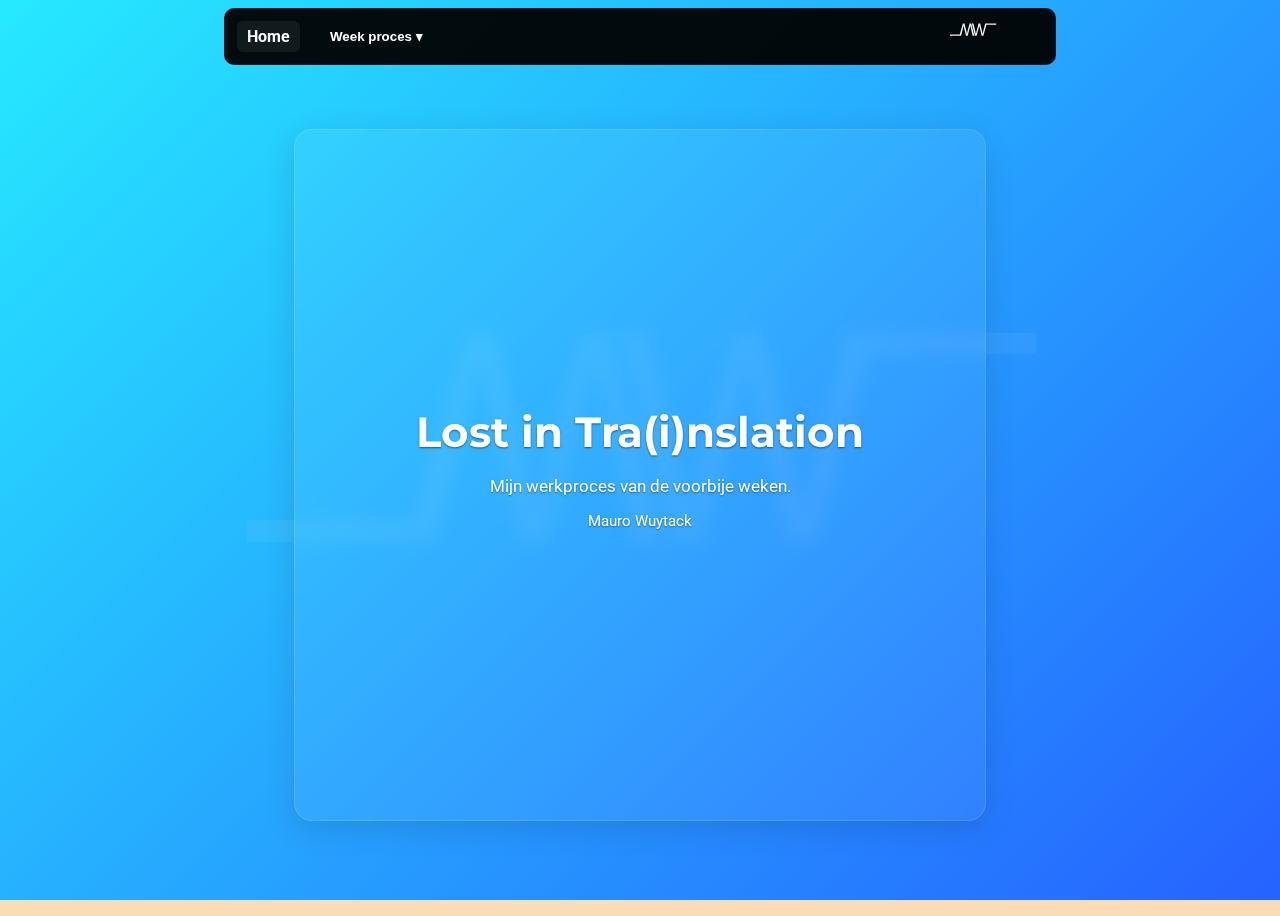
<file: index.html>
<!DOCTYPE html>
<html lang="en">
<head>
    <meta charset="UTF-8">
    <meta name="viewport" content="width=device-width, initial-scale=1.0">
    <title>Lost in Tra(i)nslation</title>

    <!-- Link to your CSS file -->
    <link rel="stylesheet" href="assets/styles.css">
    <link rel="stylesheet" href="assets/flexboxes.css">
    <link rel="stylesheet" href="assets/nav.css">
    <link rel="stylesheet" href="assets/typography.css">
</head>
<body>
    <div class="container">
        <header class="site-header" id="siteHeader" aria-label="Site header">
            <div class="header-left">
                <a class="home-link" href="index.html">Home</a>
                <!-- Week proces dropdown trigger in header -->
                <div class="header-weeks" aria-label="Week proces menu">
                    <button class="weeks-trigger" aria-expanded="false" aria-haspopup="menu" aria-controls="headerWeekMenu">Week proces ▾</button>
                    <div id="headerWeekMenu" class="header-week-menu" role="menu" aria-hidden="true">
                        <a class="week-button" role="menuitem" href="week1.html">Week 1</a>
                        <a class="week-button" role="menuitem" href="week2.html">Week 2</a>
                        <a class="week-button" role="menuitem" href="week3.html">Week 3</a>
                        <a class="week-button" role="menuitem" href="week4.html">Week 4</a>
                        <a class="week-button" role="menuitem" href="week5.html">Week 5</a>
                        <a class="week-button" role="menuitem" href="week6.html">Week 6</a>
                        <a class="week-button" role="menuitem" href="week7.html">Week 7</a>
                        <a class="week-button" role="menuitem" href="week8.html">Week 8</a>
                        <a class="week-button" role="menuitem" href="week9.html">Week 9</a>
                        <a class="week-button" role="menuitem" href="week10.html">Week 10</a>
                    </div>
                </div>
                <!-- end Week proces dropdown -->
            </div>
            <div class="header-right">
                <!-- Move the site logo to the right side of the header -->
                <div class="site-logo" aria-hidden="false">
                    <!-- Inline supplied logo SVG -->
                    <svg class="logo-svg" xmlns="http://www.w3.org/2000/svg" viewBox="0 0 1366 768" role="img" aria-label="Logo">
                        <path d="M1344.6,188.08v35.74h-279.21l-88.59,312.62h-47.03l-43.93-181.42c-10.86-44.45-18.09-78.56-22.75-113.71h-1.03c-6.2,34.63-13.95,68.75-26.88,113.71l-49.62,181.42h-47.03l-88.38-348.36h47.55l41.35,176.25c10.33,43.41,19.64,86.83,25.84,120.43h1.03c5.69-34.63,16.54-75.98,28.43-120.95l46.52-175.73h47.03l42.39,176.76c9.82,41.35,19.12,82.7,24.29,119.4h1.03c7.24-38.25,17.06-77.01,27.91-120.43l46-175.73h315.08Z"/>
                        <path d="M721.09,536.44h-47.55l-41.35-176.25c-10.33-43.41-19.64-86.83-25.84-120.43h-1.03c-5.69,34.63-16.54,75.98-28.43,120.95l-46.52,175.73h-47.03l-42.39-176.76c-9.82-41.35-19.12-82.7-24.29-119.4h-1.03c-7.24,38.25-17.06,77.01-27.91,120.43l-44.48,169.92-1.52,5.81H28.16v-35.74h277.69l88.59-312.62h47.03l43.93,181.42c10.86,44.45,18.09,78.56,22.75,113.71h1.03c6.2-34.63,13.95-68.75,26.88-113.71l49.62-181.42h47.03l88.38,348.36Z"/>
                        <polygon points="343.24 530.63 343.24 536.44 341.72 536.44 343.24 530.63" />
                    </svg>
                    <!-- Animated underline SVG -->
                    <div class="logo-line" aria-hidden="true">
                        <svg width="140" height="6" viewBox="0 0 140 6" preserveAspectRatio="none" class="logo-line-svg">
                            <line x1="0" y1="3" x2="140" y2="3" class="logo-underline" />
                        </svg>
                    </div>
                </div>
                <button class="header-toggle" id="headerToggle" aria-expanded="true" aria-controls="siteHeader" aria-label="Sluit header">▾</button>
            </div>
        </header>
        <div class="title">
            
        </div>
        <!-- Navigation moved below header -->
        <!-- Navigation and intro sentence (header removed) -->
        <div>
            <ul class="vertical-buttons">
                <li><a href="index.html"></a></li>
            </ul>
        </div>
        <div>
            <p></p>
        </div>

        <main>
            <div class="glass-square">
                <h1 class="site-title">Lost in Tra(i)nslation</h1>
                <p class="lead">Mijn werkproces van de voorbije weken.</p>
                <p class="author">Mauro Wuytack</p>
            <!-- Flex container with 2 columns -->
            <div class="two-columns">
                <div class="column">
                  
                </div>
            </div>
                <!-- Week links moved to header dropdown; removed duplicate buttons here to keep the glass panel clean -->
            </div>
        </main>
            </div>
            <!-- Background watermark logo -->
            <div class="background-logo" aria-hidden="true">
                <svg class="bg-logo-svg" xmlns="http://www.w3.org/2000/svg" viewBox="0 0 1366 768" role="img" aria-hidden="true">
                    <path d="M1344.6,188.08v35.74h-279.21l-88.59,312.62h-47.03l-43.93-181.42c-10.86-44.45-18.09-78.56-22.75-113.71h-1.03c-6.2,34.63-13.95,68.75-26.88,113.71l-49.62,181.42h-47.03l-88.38-348.36h47.55l41.35,176.25c10.33,43.41,19.64,86.83,25.84,120.43h1.03c5.69-34.63,16.54-75.98,28.43-120.95l46.52-175.73h47.03l42.39,176.76c9.82,41.35,19.12,82.7,24.29,119.4h1.03c7.24-38.25,17.06-77.01,27.91-120.43l46-175.73h315.08Z"/>
                    <path d="M721.09,536.44h-47.55l-41.35-176.25c-10.33-43.41-19.64-86.83-25.84-120.43h-1.03c-5.69,34.63-16.54,75.98-28.43,120.95l-46.52,175.73h-47.03l-42.39-176.76c-9.82-41.35-19.12-82.7-24.29-119.4h-1.03c-7.24,38.25-17.06,77.01-27.91,120.43l-44.48,169.92-1.52,5.81H28.16v-35.74h277.69l88.59-312.62h47.03l43.93,181.42c10.86,44.45,18.09,78.56,22.75,113.71h1.03c6.2-34.63,13.95-68.75,26.88-113.71l49.62-181.42h47.03l88.38,348.36Z"/>
                    <polygon points="343.24 530.63 343.24 536.44 341.72 536.44 343.24 530.63" />
                </svg>
            </div>
            <script src="assets/header.js" defer></script>
</body>
</html>
</file>
<file: assets/styles.css>
@import url('https://fonts.googleapis.com/css2?family=Roboto:ital,wght@0,100;0,300;0,400;0,500;0,700;0,900;1,100;1,300;1,400;1,500;1,700;1,900&display=swap');
@import url('https://fonts.googleapis.com/css2?family=Montserrat:ital,wght@0,100..900;1,100..900&family=Roboto:ital,wght@0,100;0,300;0,400;0,500;0,700;0,900;1,100;1,300;1,400;1,500;1,700;1,900&display=swap');
body{
   
    /* Background image for the whole site is moved to body::before with reduced opacity */
    background-color: rgb(250, 221, 182);
    position: relative; /* create stacking context for pseudo-elements */
    color: #161717;
    height:auto;
    min-height:100vh;
}
/* Container styling */
.container {
      color: rgb(0, 0, 0);
    font-family: 'Roboto';
    max-width: 65vw;
    margin-left: auto;
    margin-right: auto;
    /* reset position and z-index to default (removed background overlay) */
}

.title {
    color: rgb(0, 0, 0);
    font-family: 'Montserrat';
    font-size: 1em;
    font-weight: bold;
    text-transform: capitalize;
    margin-top: 2em;
}

/* Hero header with image */

/* Hero removed — header image and home button were removed per user request */

/* Intro sentence below header */
.intro-sentence{
    text-align: center;
    color: #fff;
    margin: 0.5rem 0 1rem 0;
}

/* Main title and descriptive text */
.site-title {
    font-family: 'Montserrat', sans-serif;
    font-size: 2.6rem;
    margin: 0.25em 0 0.25em 0;
    color: #fff;
}
.lead {
    font-size: 1.08rem;
    color: #000000;
    margin-bottom: 0.5em;
}
.author{
    font-size: 0.95rem;
    color: #000000;
    margin-bottom: 1.5em;
}

/* Week buttons row */
.week-list{
    display:flex;
    flex-wrap:wrap;
    gap:10px;
    margin-top: 1.25em;
}
.week-button{
    display:inline-block;
    background-color: #ffd54f;
    color: #07112a;
    border: none;
    padding: 10px 22px;
    border-radius: 10px;
    font-weight: 700;
    font-size: 0.9rem;
    cursor: pointer;
    text-decoration: none; /* anchors appear like buttons */
}
.week-button:hover{
    background-color: #ffffff;
}

/* focus and hover states */
.week-button:focus{ outline: 3px solid rgba(255,255,255,0.25); }

/* Back link style for week pages */
.back-link{
    display:inline-block;
    margin-bottom: 1em;
    color: #fff;
    text-decoration: none;
    font-weight: 600;
}
.back-link:hover{ text-decoration: underline; }

/* Perforation span inside ticket buttons - visual dashed vertical line */
/* removed ticket perforation - week buttons reverted to simpler style */

/* Background image overlay removed per user request */

/* Page-specific paper texture background for Week 1 (class .paper on body) */
body.paper {
    /* Paper pages should show the paper texture background as the site requested. */
    /* Keep defaults for color to ensure dark text on the paper texture */
    color: #111;
}

/* Optional semi-transparent overlay for body background readability */
body::after {
    content: "";
    position: fixed;
    top: 0;
    left: 0;
    width: 100%;
    height: 100%;
    background: rgba(255,255,255,0.15); /* lighten/dim below content if needed */
    pointer-events: none;
    z-index: 1; /* sit above background (body::before) */
}

/* Background image pseudo-element with 30% opacity */
body::before{
    content: "";
    position: fixed;
    inset: 0;
    /* Replace the photo image with a vivid fluo blue -> blue gradient */
    background: linear-gradient(135deg, #00E6FF 0%, #0047FF 100%);
    background-size: cover;
    background-position: center;
    background-repeat: no-repeat;
    opacity: 1;
    z-index: 0; /* behind overlay and content */
    pointer-events: none;
}

/* Disable site-level background image on paper pages */
/* Keep the gradient for the whole site in body::before, but for paper pages add a paper texture above it */
body.paper::before{ 
    /* Paper pages: use the provided paper texture image, with a fallback gradient so
       the page doesn't go blank when the image file is missing. */
    content: "";
    position: fixed;
    inset: 0;
    /* Primary background: paper image; secondary fallback gradient */
    background-image: url('assets/pap.png'), linear-gradient(180deg, #fbf7f2 0%, #f3efe7 100%);
    background-repeat: repeat, no-repeat;
    /* Let the image tile naturally while keeping the gradient as a subtle base */
    background-size: auto, cover;
    background-position: center, center;
    background-attachment: fixed;
    opacity: 1; /* make texture visible */
    z-index: 0; /* behind overlay and content */
    pointer-events: none;
}

/* Week 1-specific background removed (undo) */

/* Ensure content sits above overlay */
.container{ position: relative; z-index: 2; }

/* Adjust title and links colors for paper pages */
body.paper .site-title, body.paper .lead, body.paper .author {
    color: #222; /* dark text suits the paper texture */
}
body.paper .back-link{ color: #222; }
body.paper .week-button{ background-color:#e6c66a; color:#07112a; }

/* Site header with Home button and close/open toggle */
.site-header{
    width: 100%;
    background: rgba(0,0,0,0.95); /* black header */
    border: 1px solid rgba(255,255,255,0.06);
    padding: 8px 12px;
    border-radius: 10px;
    display:flex;
    align-items:center;
    justify-content: space-between;
    gap: 12px;
    transition: all 0.28s ease;
    margin: 0 0 1rem 0;
    color: #fff; /* make header text white */
    box-sizing: border-box;
    position: sticky; /* lock header on scroll */
    top: 8px;
    z-index: 800; /* above other content */
}
.site-header .header-left{ display:flex; align-items:center; gap:8px; }
.site-header .header-right{ display:flex; align-items:center; gap:8px; }
.site-header .home-link{ text-decoration:none; color: inherit; font-weight:700; padding:6px 10px; border-radius:6px; background: rgba(255,255,255,0.06);} 
.site-logo{ display:flex; flex-direction:column; align-items:center; gap:6px; margin-left:8px; }
.site-logo .logo-svg{ width:48px; height:auto; max-height:44px; fill:#ffffff; opacity:0.95; display:block; }
.logo-line-svg{ display:block; width:140px; height:6px; }
.logo-underline{ stroke:#ffffff; stroke-width:3; stroke-linecap:round; stroke-dasharray: 140; stroke-dashoffset: 140; animation: drawLine 1s ease forwards 0.2s; }

@keyframes drawLine{
    to { stroke-dashoffset: 0; }
}

/* Subtle hover highlight for the logo */
.site-logo:hover .logo-underline{ stroke:#00b4ff; }

/* Respect reduced motion preference */
@media (prefers-reduced-motion: reduce) {
    .logo-underline { animation: none; stroke-dashoffset: 0; }
}
.site-header .header-toggle{ background: none; border: none; cursor:pointer; color: inherit; font-size: 1.15rem; transform: rotate(0deg); transition: transform 0.2s ease; }
/* Remove the collapse toggle UI since header is locked open */
.site-header .header-toggle{ display: none; }

.site-header.collapsed{ padding: 6px 12px; }
/* Ensure header remains visible even if the collapsed class is present */
.site-header.collapsed .header-left,
.site-header.collapsed .header-right { opacity: 1 !important; visibility: visible !important; transform: none !important; pointer-events: auto !important; }
.site-header.collapsed .header-toggle{ transform: rotate(0deg) !important; }

/* Keep header visible on paper pages, styling matches paper theme */
body.paper .site-header{ background: rgba(0,0,0,0.95); border: 1px solid rgba(255,255,255,0.06); color:#fff; }

/* Header weeks dropdown */
.header-weeks{ position: relative; display: inline-block; margin-left: 12px; }
.weeks-trigger{ background: transparent; border: none; color: inherit; font-weight:700; padding: 6px 10px; cursor: pointer; }
.header-week-menu{ position: absolute; top: calc(100% + 8px); right: 0; display: flex; flex-direction: column; gap: 8px; background: rgba(255,255,255,0.04); padding: 10px; border-radius: 8px; z-index: 999; min-width: 180px; box-shadow: 0 8px 24px rgba(0,0,0,0.2);
    /* Hidden by default, will be shown on hover or when aria-expanded is set */
    opacity: 0; visibility: hidden; transform: translateY(-6px); pointer-events: none; transition: opacity 160ms ease, transform 160ms ease, visibility 160ms ease;
}
.header-weeks:hover .header-week-menu, .header-weeks:focus-within .header-week-menu{ opacity: 1; visibility: visible; transform: translateY(0); pointer-events: auto; }
.header-week-menu .week-button{ display: block; width: 100%; padding: 8px 12px; background: transparent; border: 1px solid rgba(255,255,255,0.06); border-radius: 6px; color: #fff; }
.header-week-menu .week-button:hover{ background: rgba(255,255,255,0.06); color: #fff; }
/* Make sure the menu items are keyboard-focus visible */
.header-week-menu .week-button:focus{ outline: 3px solid rgba(255,255,255,0.18); }
/* Allow menu to open when aria-expanded is true (accessibility / click toggle) */
.weeks-trigger[aria-expanded="true"] + .header-week-menu{ opacity: 1; visibility: visible; transform: translateY(0); pointer-events: auto; }


/* Glass panel (square) for content background */
.glass-square{
    width: min(70vw, 650px);
    aspect-ratio: 1/1; /* keep it square on supporting browsers */
    margin: 2rem auto;
    border-radius: 18px;
    padding: 1.25rem;
    display: flex;
    flex-direction: column;
    align-items: center;
    justify-content: center;
    background: rgba(255,255,255,0.06);
    border: 1px solid rgba(255,255,255,0.12);
    box-shadow: 0 8px 32px rgba(0,0,0,0.12);
    backdrop-filter: blur(8px);
    -webkit-backdrop-filter: blur(8px);
}

/* Inner content styles on glass panels */
.glass-square .site-title{ color: #ffffff; text-shadow: 0 1px 2px rgba(0,0,0,0.5); }
.glass-square .lead, .glass-square .author { color:#ffffff; text-shadow: 0 1px 2px rgba(0,0,0,0.4); }
.glass-square { text-align:center; }
.glass-square .site-title, .glass-square .lead, .glass-square .author{ text-align:center; }
/* Hide any week-list that could be placed inside a glass-square, since those belong in the header dropdown */
.glass-square .week-list{ display: none !important; }

/* Background logo (watermark) */
.background-logo{ position:fixed; inset:0; display:flex; align-items:center; justify-content:center; pointer-events:none; z-index:0; }
.background-logo .bg-logo-svg{ width:min(64vw, 1200px); max-width: 1600px; opacity: 0.06; fill: #ffffff; display:block; }
@media (max-width: 700px){
    .background-logo .bg-logo-svg{ width: 80vw; opacity: 0.03; }
}
.glass-square .vertical-buttons li a { color:#ffffff; }

/* Glassy buttons */
.glass-button, .week-button.glass, .glass-square .week-button{
    background: rgba(255,255,255,0.18);
    border: 1px solid rgba(255,255,255,0.25);
    color: #07112a;
    backdrop-filter: blur(6px);
    -webkit-backdrop-filter: blur(6px);
}

/* responsive fallback for non-supporting browsers - remove aspect-ratio on small screens */
@media (max-width: 700px){
    .glass-square{ width: 90vw; aspect-ratio: auto; padding: 1rem; }
}
</file>
<file: assets/flexboxes.css>
.two-columns {
    display: flex;
    gap: 20px; /* spacing between columns */
}

.column {
    flex: 1; /* each column takes equal space */
}
</file>
<file: assets/nav.css>
/* Navigation */

.vertical-buttons {
    font-family: 'Montserrat';
    text-transform: uppercase;
    font-weight: bold;
    list-style: none;
    padding: 0;
    margin: 0;
    display: flex;
    flex-direction: column; /* stack vertically */
    gap: 10px; /* space between buttons */
}

.vertical-buttons li a {
    display: block;           /* makes the entire link clickable */
    padding: 0px 0px;
    background-color: inherit;
    color: inherit;
    text-decoration: none;
    border-radius: 6px;
    text-align: left;
    font-size: 4em;
}

.vertical-buttons li a:hover {
    text-decoration: underline;
}
</file>
<file: assets/typography.css>
p{
    margin-top: .5em;
}
h1{ 
    font-size: 2em;
    font-weight: extrabold;
}
h2{ 
    font-size: 1.5em;
    font-weight: bold;
    opacity: .5; 
}
</file>
